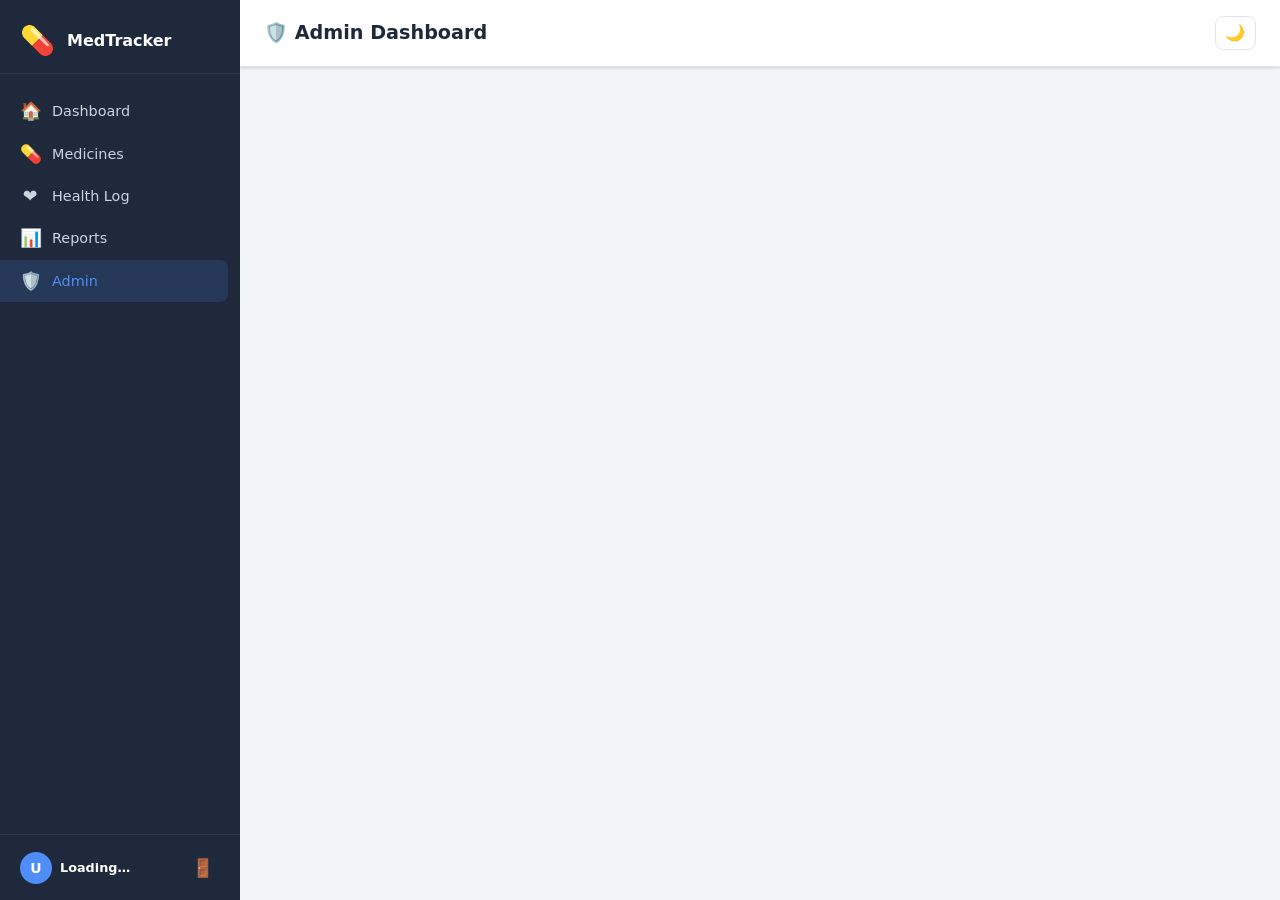
<file: frontend/admin.html>
<!DOCTYPE html>
<html lang="en">
<head>
  <meta charset="UTF-8" />
  <meta name="viewport" content="width=device-width, initial-scale=1.0" />
  <title>Admin – Smart Medicine Tracker</title>
  <link rel="stylesheet" href="css/style.css" />
</head>
<body>
  <div class="app-layout">

    <!-- Sidebar -->
    <aside class="sidebar" id="sidebar">
      <div class="sidebar-logo">
        <span class="logo-icon">💊</span>
        <h1>MedTracker</h1>
        <button class="sidebar-close-btn" id="sidebarCloseBtn">✕</button>
      </div>
      <nav class="sidebar-nav">
        <a href="dashboard.html">            <span class="nav-icon">🏠</span> Dashboard</a>
        <a href="add-medicine.html">         <span class="nav-icon">💊</span> Medicines</a>
        <a href="health.html">               <span class="nav-icon">❤️</span> Health Log</a>
        <a href="reports.html">              <span class="nav-icon">📊</span> Reports</a>
        <a href="admin.html" class="active"> <span class="nav-icon">🛡️</span> Admin</a>
      </nav>
      <div class="sidebar-footer">
        <div class="user-avatar" id="sidebarAvatar">U</div>
        <div class="user-info">
          <div class="user-name"  id="sidebarUserName">Loading…</div>
          <div class="user-email" id="sidebarUserEmail"></div>
        </div>
        <button class="btn-icon" title="Sign out" onclick="window.logoutUser()">🚪</button>
      </div>
    </aside>
    <div class="sidebar-overlay" id="sidebarOverlay"></div>

    <!-- Main -->
    <div class="main-content">
      <header class="topbar">
        <div style="display:flex;align-items:center;gap:.75rem">
          <button class="mobile-menu-btn" id="mobileMenuBtn">☰</button>
          <span class="topbar-title">🛡️ Admin Dashboard</span>
        </div>
        <div class="topbar-actions">
          <button class="theme-toggle" id="themeToggle">🌙</button>
        </div>
      </header>

      <!-- Access denied state (shown before auth check) -->
      <main class="page-content hidden" id="accessDenied">
        <div class="empty-state" style="margin-top:4rem">
          <div class="empty-icon">🚫</div>
          <h2 style="margin-bottom:.5rem">Access Denied</h2>
          <p>You need admin privileges to access this page.</p>
          <a href="dashboard.html" class="btn btn-primary" style="margin-top:1rem">Back to Dashboard</a>
        </div>
      </main>

      <!-- Admin content -->
      <main class="page-content hidden" id="adminContent">
        <!-- Analytics -->
        <div class="stats-grid" style="margin-bottom:1.5rem">
          <div class="stat-card">
            <div class="stat-icon blue">👥</div>
            <div><div class="stat-value" id="aUsers">–</div><div class="stat-label">Total Users</div></div>
          </div>
          <div class="stat-card">
            <div class="stat-icon green">💊</div>
            <div><div class="stat-value" id="aMeds">–</div><div class="stat-label">Total Medicines</div></div>
          </div>
          <div class="stat-card">
            <div class="stat-icon purple">❤️</div>
            <div><div class="stat-value" id="aLogs">–</div><div class="stat-label">Health Logs</div></div>
          </div>
        </div>

        <!-- Set Admin Claim -->
        <div class="card" style="margin-bottom:1.5rem">
          <div class="card-header"><h2 class="card-title">Manage Admin Claims</h2></div>
          <div style="display:flex;gap:.75rem;align-items:flex-end;flex-wrap:wrap">
            <div class="form-group" style="flex:1;min-width:200px;margin-bottom:0">
              <label class="form-label">User Email</label>
              <input class="form-control" type="email" id="claimEmail" placeholder="user@example.com" />
            </div>
            <div class="form-group" style="margin-bottom:0">
              <label class="form-label">Admin?</label>
              <select class="form-control" id="claimValue">
                <option value="true">Grant Admin</option>
                <option value="false">Revoke Admin</option>
              </select>
            </div>
            <button class="btn btn-primary" onclick="setClaim()">Apply</button>
          </div>
        </div>

        <!-- Users Table -->
        <div class="card">
          <div class="card-header">
            <h2 class="card-title">Registered Users</h2>
            <button class="btn btn-ghost btn-sm" onclick="loadUsers()">🔄 Refresh</button>
          </div>
          <div id="usersTable">
            <div class="empty-state"><div class="empty-icon">👥</div><p>Loading users…</p></div>
          </div>
        </div>
      </main>
    </div>
  </div>

  <script type="module">
    import { requireAuth, logout, isAdmin, populateSidebarUser, initTheme, toggleTheme, showToast, apiCall, initMobileMenu } from "./js/auth.js";

    initTheme();
    initMobileMenu();
    document.getElementById("themeToggle").addEventListener("click", toggleTheme);
    window.logoutUser = logout;

    const user = await requireAuth(true);
    populateSidebarUser(user);

    const admin = await isAdmin();
    if (!admin) {
      document.getElementById("accessDenied").classList.remove("hidden");
      return;
    }

    document.getElementById("adminContent").classList.remove("hidden");

    // Load analytics
    try {
      const stats = await apiCall("/api/admin/analytics");
      document.getElementById("aUsers").textContent = stats.usersCount ?? "–";
      document.getElementById("aMeds").textContent  = stats.medicinesCount ?? "–";
      document.getElementById("aLogs").textContent  = stats.healthLogsCount ?? "–";
    } catch (e) {
      showToast("Failed to load analytics: " + e.message, "error");
    }

    // Load users
    window.loadUsers = async () => {
      try {
        const users = await apiCall("/api/admin/users");
        const el = document.getElementById("usersTable");
        if (!users.length) {
          el.innerHTML = `<div class="empty-state"><div class="empty-icon">👥</div><p>No users found.</p></div>`;
          return;
        }
        el.innerHTML = `
          <div class="table-wrapper">
            <table>
              <thead><tr><th>Name</th><th>Email</th><th>Joined</th><th>Phone</th></tr></thead>
              <tbody>${users.map(u => `
                <tr>
                  <td>${u.displayName || "–"}</td>
                  <td>${u.email || "–"}</td>
                  <td>${u.createdAt ? new Date(u.createdAt).toLocaleDateString() : "–"}</td>
                  <td>${u.phoneNumber || "–"}</td>
                </tr>`).join("")}
              </tbody>
            </table>
          </div>`;
      } catch (e) {
        showToast("Failed to load users: " + e.message, "error");
      }
    };

    window.setClaim = async () => {
      const email   = document.getElementById("claimEmail").value.trim();
      const isAdmin = document.getElementById("claimValue").value === "true";
      if (!email) { showToast("Please enter an email.", "error"); return; }
      try {
        await apiCall("/api/admin/set-claim", "POST", { email, admin: isAdmin });
        showToast(`Admin claim ${isAdmin ? "granted to" : "revoked from"} ${email}`, "success");
        document.getElementById("claimEmail").value = "";
      } catch (e) {
        showToast("Error: " + e.message, "error");
      }
    };

    await loadUsers();
  </script>
</body>
</html>
</file>
<file: frontend/css/style.css>
/* ═══════════════════════════════════════════════════════════════════════════
   Smart Medicine Tracker – Global Styles
   ═══════════════════════════════════════════════════════════════════════════ */

/* ── CSS Variables (Light Mode) ─────────────────────────────────────────── */
:root {
  --primary:        #4f8ef7;
  --primary-dark:   #2563eb;
  --secondary:      #10b981;
  --danger:         #ef4444;
  --warning:        #f59e0b;
  --info:           #3b82f6;

  --bg:             #f1f5f9;
  --surface:        #ffffff;
  --sidebar-bg:     #1e293b;
  --sidebar-text:   #cbd5e1;
  --sidebar-active: #4f8ef7;

  --text-primary:   #1e293b;
  --text-secondary: #64748b;
  --border:         #e2e8f0;
  --shadow:         0 1px 3px rgba(0,0,0,.1), 0 1px 2px rgba(0,0,0,.06);
  --shadow-lg:      0 10px 15px -3px rgba(0,0,0,.1);
  --radius:         .5rem;
  --radius-lg:      1rem;
  --transition:     .2s ease;

  --font:           'Segoe UI', system-ui, -apple-system, sans-serif;
}

/* ── Dark Mode ───────────────────────────────────────────────────────────── */
[data-theme="dark"] {
  --bg:             #0f172a;
  --surface:        #1e293b;
  --sidebar-bg:     #0f172a;
  --text-primary:   #f1f5f9;
  --text-secondary: #94a3b8;
  --border:         #334155;
}

/* ── Reset ───────────────────────────────────────────────────────────────── */
*, *::before, *::after { box-sizing: border-box; margin: 0; padding: 0; }

body {
  font-family: var(--font);
  background: var(--bg);
  color: var(--text-primary);
  min-height: 100vh;
  transition: background var(--transition), color var(--transition);
}

a { color: inherit; text-decoration: none; }
img { max-width: 100%; }
button { cursor: pointer; font-family: inherit; }

/* ── Typography ─────────────────────────────────────────────────────────── */
h1 { font-size: 1.75rem; font-weight: 700; }
h2 { font-size: 1.35rem; font-weight: 600; }
h3 { font-size: 1.1rem;  font-weight: 600; }
p  { line-height: 1.6; color: var(--text-secondary); }

/* ── App Layout ─────────────────────────────────────────────────────────── */
.app-layout {
  display: flex;
  min-height: 100vh;
}

/* ── Sidebar ─────────────────────────────────────────────────────────────── */
.sidebar {
  width: 240px;
  background: var(--sidebar-bg);
  color: var(--sidebar-text);
  display: flex;
  flex-direction: column;
  position: fixed;
  top: 0; left: 0;
  height: 100vh;
  z-index: 100;
  transition: transform var(--transition);
}

.sidebar-logo {
  padding: 1.5rem 1.25rem 1rem;
  display: flex;
  align-items: center;
  gap: .75rem;
  border-bottom: 1px solid rgba(255,255,255,.08);
}

.sidebar-logo .logo-icon {
  font-size: 1.75rem;
}

.sidebar-logo h1 {
  font-size: 1rem;
  font-weight: 700;
  color: #fff;
  line-height: 1.2;
}

.sidebar-nav {
  flex: 1;
  padding: 1rem 0;
  overflow-y: auto;
}

.sidebar-nav a {
  display: flex;
  align-items: center;
  gap: .75rem;
  padding: .7rem 1.25rem;
  font-size: .9rem;
  color: var(--sidebar-text);
  border-radius: 0 var(--radius) var(--radius) 0;
  margin-right: .75rem;
  transition: background var(--transition), color var(--transition);
}

.sidebar-nav a:hover,
.sidebar-nav a.active {
  background: rgba(79,142,247,.15);
  color: var(--sidebar-active);
}

.sidebar-nav a .nav-icon { font-size: 1.1rem; width: 1.25rem; text-align: center; }

.sidebar-footer {
  padding: 1rem 1.25rem;
  border-top: 1px solid rgba(255,255,255,.08);
  display: flex;
  align-items: center;
  justify-content: space-between;
  gap: .5rem;
}

.user-avatar {
  width: 2rem; height: 2rem;
  border-radius: 50%;
  background: var(--primary);
  display: flex; align-items: center; justify-content: center;
  font-size: .875rem; font-weight: 700; color: #fff;
  flex-shrink: 0;
}

.user-info { flex: 1; min-width: 0; }
.user-name  { font-size: .8rem; font-weight: 600; color: #fff; overflow: hidden; text-overflow: ellipsis; white-space: nowrap; }
.user-email { font-size: .7rem; color: var(--sidebar-text); overflow: hidden; text-overflow: ellipsis; white-space: nowrap; }

/* ── Main Content ────────────────────────────────────────────────────────── */
.main-content {
  margin-left: 240px;
  flex: 1;
  display: flex;
  flex-direction: column;
  min-height: 100vh;
}

.topbar {
  background: var(--surface);
  border-bottom: 1px solid var(--border);
  padding: 1rem 1.5rem;
  display: flex;
  align-items: center;
  justify-content: space-between;
  gap: 1rem;
  position: sticky;
  top: 0;
  z-index: 50;
  box-shadow: var(--shadow);
}

.topbar-title { font-size: 1.2rem; font-weight: 600; }

.topbar-actions { display: flex; align-items: center; gap: .75rem; }

.page-content { padding: 1.5rem; flex: 1; }

/* ── Cards ───────────────────────────────────────────────────────────────── */
.card {
  background: var(--surface);
  border-radius: var(--radius-lg);
  border: 1px solid var(--border);
  padding: 1.25rem;
  box-shadow: var(--shadow);
  transition: background var(--transition), border-color var(--transition);
}

.card-header {
  display: flex;
  align-items: center;
  justify-content: space-between;
  margin-bottom: 1rem;
}

.card-title { font-size: 1rem; font-weight: 600; }

/* ── Stat Cards ──────────────────────────────────────────────────────────── */
.stats-grid {
  display: grid;
  grid-template-columns: repeat(auto-fit, minmax(180px, 1fr));
  gap: 1rem;
  margin-bottom: 1.5rem;
}

.stat-card {
  background: var(--surface);
  border-radius: var(--radius-lg);
  border: 1px solid var(--border);
  padding: 1.25rem;
  display: flex;
  align-items: center;
  gap: 1rem;
  box-shadow: var(--shadow);
}

.stat-icon {
  width: 3rem; height: 3rem;
  border-radius: var(--radius);
  display: flex; align-items: center; justify-content: center;
  font-size: 1.4rem;
  flex-shrink: 0;
}

.stat-icon.blue   { background: #eff6ff; color: #3b82f6; }
.stat-icon.green  { background: #f0fdf4; color: #10b981; }
.stat-icon.purple { background: #faf5ff; color: #8b5cf6; }
.stat-icon.orange { background: #fff7ed; color: #f59e0b; }

[data-theme="dark"] .stat-icon.blue   { background: rgba(59,130,246,.15); }
[data-theme="dark"] .stat-icon.green  { background: rgba(16,185,129,.15); }
[data-theme="dark"] .stat-icon.purple { background: rgba(139,92,246,.15); }
[data-theme="dark"] .stat-icon.orange { background: rgba(245,158,11,.15); }

.stat-value { font-size: 1.6rem; font-weight: 700; line-height: 1; }
.stat-label { font-size: .8rem; color: var(--text-secondary); margin-top: .25rem; }

/* ── Buttons ─────────────────────────────────────────────────────────────── */
.btn {
  display: inline-flex;
  align-items: center;
  gap: .4rem;
  padding: .5rem 1rem;
  border-radius: var(--radius);
  border: none;
  font-size: .875rem;
  font-weight: 500;
  transition: all var(--transition);
  white-space: nowrap;
}

.btn-primary  { background: var(--primary); color: #fff; }
.btn-primary:hover  { background: var(--primary-dark); }
.btn-success  { background: var(--secondary); color: #fff; }
.btn-success:hover  { background: #059669; }
.btn-danger   { background: var(--danger); color: #fff; }
.btn-danger:hover   { background: #dc2626; }
.btn-ghost    { background: transparent; color: var(--text-primary); border: 1px solid var(--border); }
.btn-ghost:hover    { background: var(--bg); }
.btn-sm       { padding: .35rem .75rem; font-size: .8rem; }
.btn-lg       { padding: .75rem 1.5rem; font-size: 1rem; }
.btn-icon     { padding: .4rem; border-radius: var(--radius); background: transparent; border: none; font-size: 1.1rem; }
.btn-icon:hover { background: var(--bg); }

/* ── Forms ───────────────────────────────────────────────────────────────── */
.form-group { margin-bottom: 1rem; }

.form-label {
  display: block;
  font-size: .85rem;
  font-weight: 500;
  margin-bottom: .35rem;
  color: var(--text-primary);
}

.form-control {
  width: 100%;
  padding: .55rem .75rem;
  border: 1px solid var(--border);
  border-radius: var(--radius);
  background: var(--surface);
  color: var(--text-primary);
  font-size: .9rem;
  font-family: inherit;
  transition: border-color var(--transition), box-shadow var(--transition);
}

.form-control:focus {
  outline: none;
  border-color: var(--primary);
  box-shadow: 0 0 0 3px rgba(79,142,247,.15);
}

.form-row {
  display: grid;
  grid-template-columns: 1fr 1fr;
  gap: 1rem;
}

.form-text { font-size: .78rem; color: var(--text-secondary); margin-top: .3rem; }

/* ── Table ───────────────────────────────────────────────────────────────── */
.table-wrapper { overflow-x: auto; }

table {
  width: 100%;
  border-collapse: collapse;
  font-size: .875rem;
}

thead th {
  padding: .75rem 1rem;
  text-align: left;
  font-weight: 600;
  color: var(--text-secondary);
  border-bottom: 1px solid var(--border);
  background: var(--bg);
}

tbody td {
  padding: .75rem 1rem;
  border-bottom: 1px solid var(--border);
  vertical-align: middle;
}

tbody tr:last-child td { border-bottom: none; }
tbody tr:hover { background: rgba(79,142,247,.04); }

/* ── Badge ───────────────────────────────────────────────────────────────── */
.badge {
  display: inline-block;
  padding: .2rem .55rem;
  border-radius: 9999px;
  font-size: .72rem;
  font-weight: 600;
}

.badge-success { background: #d1fae5; color: #065f46; }
.badge-danger  { background: #fee2e2; color: #991b1b; }
.badge-info    { background: #dbeafe; color: #1e40af; }
.badge-warning { background: #fef3c7; color: #92400e; }

[data-theme="dark"] .badge-success { background: rgba(16,185,129,.2); color: #6ee7b7; }
[data-theme="dark"] .badge-danger  { background: rgba(239,68,68,.2);  color: #fca5a5; }
[data-theme="dark"] .badge-info    { background: rgba(59,130,246,.2); color: #93c5fd; }
[data-theme="dark"] .badge-warning { background: rgba(245,158,11,.2); color: #fcd34d; }

/* ── Toast Notifications ────────────────────────────────────────────────── */
.toast-container {
  position: fixed;
  bottom: 1.5rem; right: 1.5rem;
  z-index: 9999;
  display: flex;
  flex-direction: column;
  gap: .5rem;
}

.toast {
  min-width: 260px;
  max-width: 400px;
  background: var(--surface);
  border: 1px solid var(--border);
  border-radius: var(--radius);
  padding: .75rem 1rem;
  box-shadow: var(--shadow-lg);
  display: flex;
  align-items: flex-start;
  gap: .6rem;
  animation: slideIn .25s ease;
}

.toast.success { border-left: 4px solid var(--secondary); }
.toast.error   { border-left: 4px solid var(--danger); }
.toast.info    { border-left: 4px solid var(--info); }

@keyframes slideIn {
  from { transform: translateX(110%); opacity: 0; }
  to   { transform: translateX(0);    opacity: 1; }
}

/* ── Login / Auth Page ──────────────────────────────────────────────────── */
.auth-page {
  min-height: 100vh;
  display: flex;
  align-items: center;
  justify-content: center;
  background: linear-gradient(135deg, #1e293b 0%, #0f172a 100%);
  padding: 1.5rem;
}

.auth-card {
  background: var(--surface);
  border-radius: var(--radius-lg);
  padding: 2rem;
  width: 100%;
  max-width: 420px;
  box-shadow: var(--shadow-lg);
}

.auth-logo {
  text-align: center;
  margin-bottom: 1.5rem;
}

.auth-logo .logo-icon { font-size: 3rem; }
.auth-logo h1 { font-size: 1.5rem; margin-top: .5rem; }
.auth-logo p  { font-size: .875rem; color: var(--text-secondary); }

.auth-tabs {
  display: flex;
  border-bottom: 2px solid var(--border);
  margin-bottom: 1.5rem;
}

.auth-tab {
  flex: 1;
  padding: .6rem;
  background: none;
  border: none;
  font-size: .9rem;
  font-weight: 500;
  color: var(--text-secondary);
  border-bottom: 2px solid transparent;
  margin-bottom: -2px;
  transition: all var(--transition);
}

.auth-tab.active {
  color: var(--primary);
  border-bottom-color: var(--primary);
}

/* ── Toggle Theme ────────────────────────────────────────────────────────── */
.theme-toggle {
  background: none;
  border: 1px solid var(--border);
  border-radius: var(--radius);
  padding: .4rem .6rem;
  font-size: 1rem;
  color: var(--text-primary);
  cursor: pointer;
}

/* ── Modal ───────────────────────────────────────────────────────────────── */
.modal-backdrop {
  position: fixed; inset: 0;
  background: rgba(0,0,0,.5);
  display: flex; align-items: center; justify-content: center;
  z-index: 200;
  padding: 1rem;
}

.modal {
  background: var(--surface);
  border-radius: var(--radius-lg);
  padding: 1.5rem;
  width: 100%;
  max-width: 560px;
  max-height: 90vh;
  overflow-y: auto;
  box-shadow: var(--shadow-lg);
}

.modal-header {
  display: flex;
  align-items: center;
  justify-content: space-between;
  margin-bottom: 1.25rem;
}

.hidden { display: none !important; }

/* ── Schedule Timeline ───────────────────────────────────────────────────── */
.schedule-item {
  display: flex;
  align-items: center;
  gap: 1rem;
  padding: .75rem 1rem;
  border-radius: var(--radius);
  border: 1px solid var(--border);
  background: var(--surface);
  margin-bottom: .5rem;
}

.schedule-time {
  font-size: .85rem;
  font-weight: 700;
  color: var(--primary);
  min-width: 3.5rem;
}

.schedule-name { font-weight: 500; font-size: .9rem; }
.schedule-dose { font-size: .78rem; color: var(--text-secondary); }

/* ── Responsive ──────────────────────────────────────────────────────────── */
@media (max-width: 768px) {
  .sidebar {
    transform: translateX(-100%);
    width: 100%;
    max-width: 280px;
  }

  .sidebar.open { transform: translateX(0); }

  .main-content { margin-left: 0; }

  .form-row { grid-template-columns: 1fr; }

  .stats-grid { grid-template-columns: repeat(2, 1fr); }

  .mobile-menu-btn { display: flex; }
}

@media (min-width: 769px) {
  .mobile-menu-btn { display: none !important; }
  .sidebar-close-btn { display: none !important; }
}

.mobile-menu-btn,
.sidebar-close-btn {
  background: none;
  border: 1px solid var(--border);
  border-radius: var(--radius);
  padding: .4rem .6rem;
  font-size: 1.2rem;
  color: var(--text-primary);
  cursor: pointer;
}

.sidebar-overlay {
  display: none;
  position: fixed; inset: 0;
  background: rgba(0,0,0,.5);
  z-index: 99;
}

.sidebar.open ~ .sidebar-overlay { display: block; }

/* ── Empty State ─────────────────────────────────────────────────────────── */
.empty-state {
  text-align: center;
  padding: 3rem 1rem;
  color: var(--text-secondary);
}

.empty-state .empty-icon { font-size: 3rem; margin-bottom: 1rem; }
.empty-state p { margin-bottom: 1rem; }

/* ── Loading Spinner ─────────────────────────────────────────────────────── */
.spinner {
  display: inline-block;
  width: 1.2rem; height: 1.2rem;
  border: 2px solid var(--border);
  border-top-color: var(--primary);
  border-radius: 50%;
  animation: spin .6s linear infinite;
}

@keyframes spin { to { transform: rotate(360deg); } }

.loading-overlay {
  position: fixed; inset: 0;
  background: rgba(0,0,0,.4);
  display: flex; align-items: center; justify-content: center;
  z-index: 999;
}
</file>
